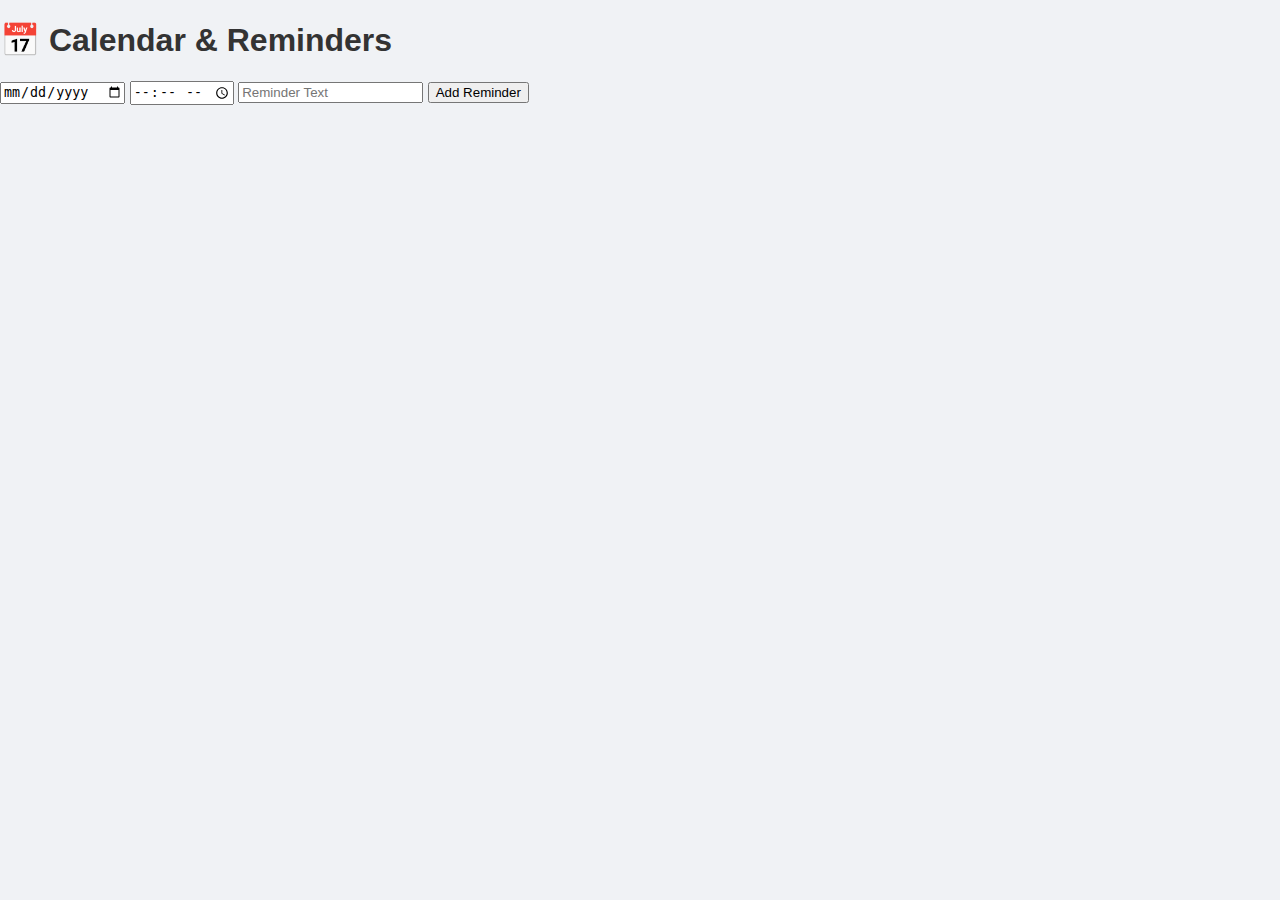
<file: calendar.html>
<!DOCTYPE html>
<html lang="en">
<head>
  <meta charset="UTF-8" />
  <title>Calendar & Reminders</title>
  <link rel="stylesheet" href="style.css" />
  <script src="app.js" defer></script>
</head>
<body>
  <header><h1>📅 Calendar & Reminders</h1></header>
  <main>
    <input type="date" id="reminderDate" />
    <input type="time" id="reminderTime" />
    <input id="reminderText" placeholder="Reminder Text" />
    <button onclick="addReminder()">Add Reminder</button>
    <div id="reminderList"></div>
  </main>
</body>
</html>
</file>
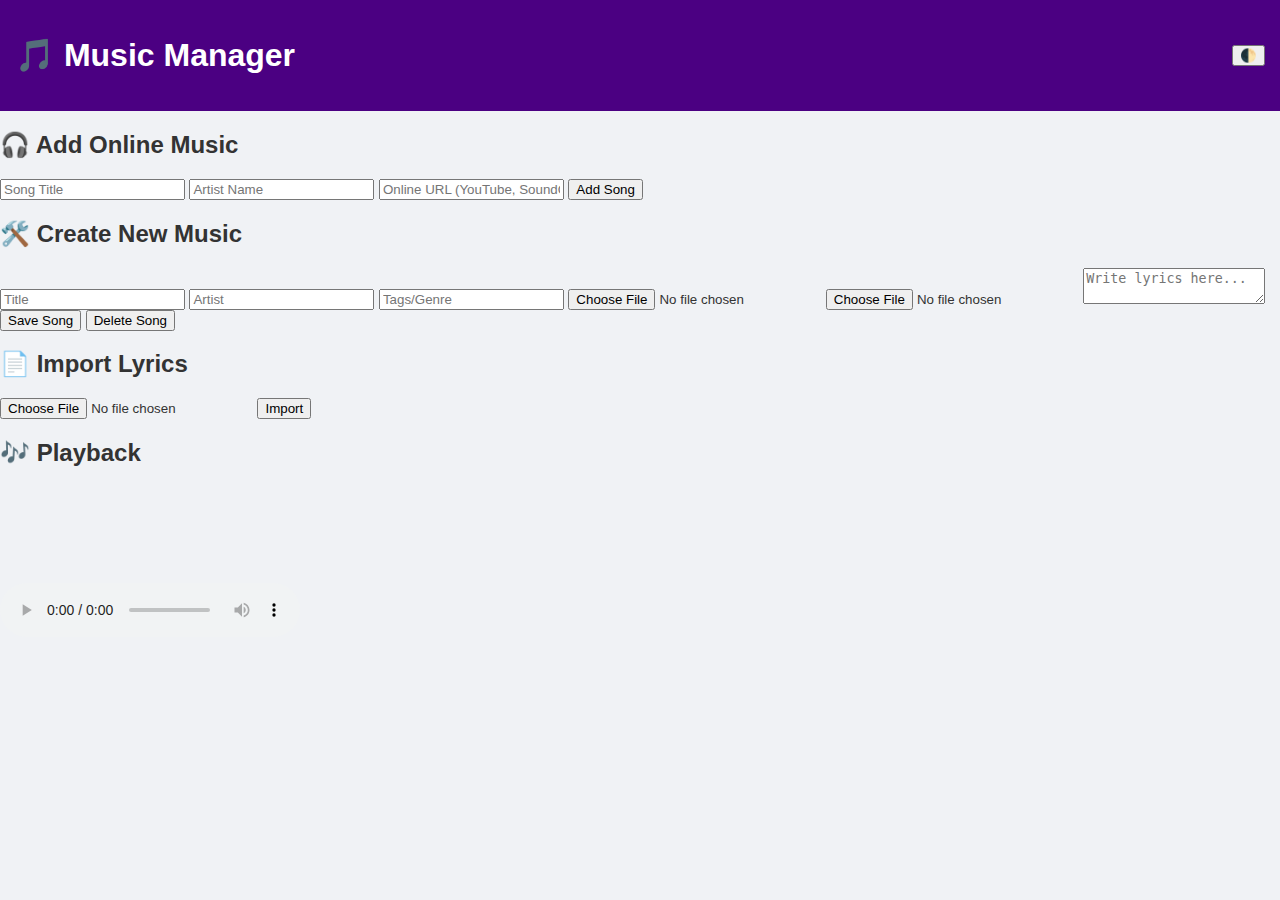
<file: music.html>
<!DOCTYPE html>
<html lang="en">
<head>
  <meta charset="UTF-8" />
  <meta name="viewport" content="width=device-width, initial-scale=1.0" />
  <title>Music Manager</title>
  <link rel="stylesheet" href="style.css" />
  <script src="app.js" defer></script>
</head>
<body>
  <nav class="top-nav">
    <h1>🎵 Music Manager</h1>
    <button onclick="toggleTheme()">🌓</button>
  </nav>

  <main>
    <!-- Online Music Section -->
    <section>
      <h2>🎧 Add Online Music</h2>
      <input id="onlineTitle" placeholder="Song Title" />
      <input id="onlineArtist" placeholder="Artist Name" />
      <input id="onlineURL" placeholder="Online URL (YouTube, SoundCloud...)" />
      <button onclick="addOnlineMusic()">Add Song</button>
      <div id="onlineMusicList"></div>
    </section>

    <!-- Create New Music Section -->
    <section>
      <h2>🛠️ Create New Music</h2>
      <input id="newTitle" placeholder="Title" />
      <input id="newArtist" placeholder="Artist" />
      <input id="newTags" placeholder="Tags/Genre" />
      <input type="file" id="audioUpload" accept="audio/*" />
      <input type="file" id="coverUpload" accept="image/*" />
      <textarea id="lyricsEditor" placeholder="Write lyrics here..."></textarea>
      <button onclick="saveNewSong()">Save Song</button>
      <button onclick="deleteSong()">Delete Song</button>
    </section>

    <!-- Lyrics Import Section -->
    <section>
      <h2>📄 Import Lyrics</h2>
      <input type="file" id="lyricsImport" accept=".docx,.txt,.md" />
      <button onclick="importLyrics()">Import</button>
    </section>

    <!-- Playback Section -->
    <section>
      <h2>🎶 Playback</h2>
      <audio id="audioPlayer" controls></audio>
      <canvas id="waveform"></canvas>
    </section>
  </main>
</body>
</html>
</file>
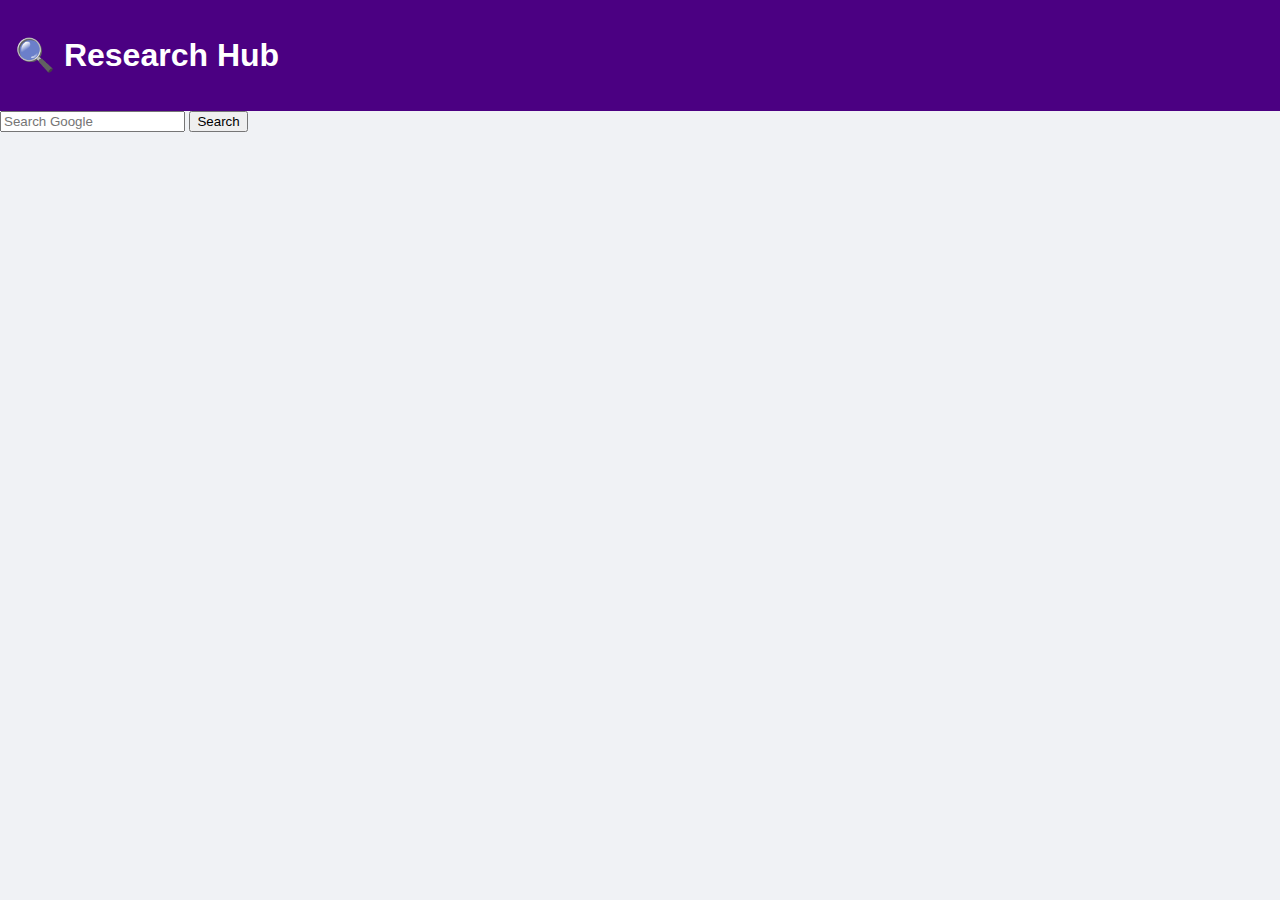
<file: research.html>
<!DOCTYPE html>
<html lang="en">
<head>
  <meta charset="UTF-8" />
  <meta name="viewport" content="width=device-width, initial-scale=1.0" />
  <title>Research Hub</title>
  <link rel="stylesheet" href="style.css" />
  <script src="app.js" defer></script>
</head>
<body>
  <nav class="top-nav"><h1>🔍 Research Hub</h1></nav>
  <main>
    <input id="searchQuery" placeholder="Search Google" />
    <button onclick="searchGoogle()">Search</button>
    <iframe id="googleFrame" width="100%" height="400" style="border:none;"></iframe>
  </main>
</body>
</html>
</file>
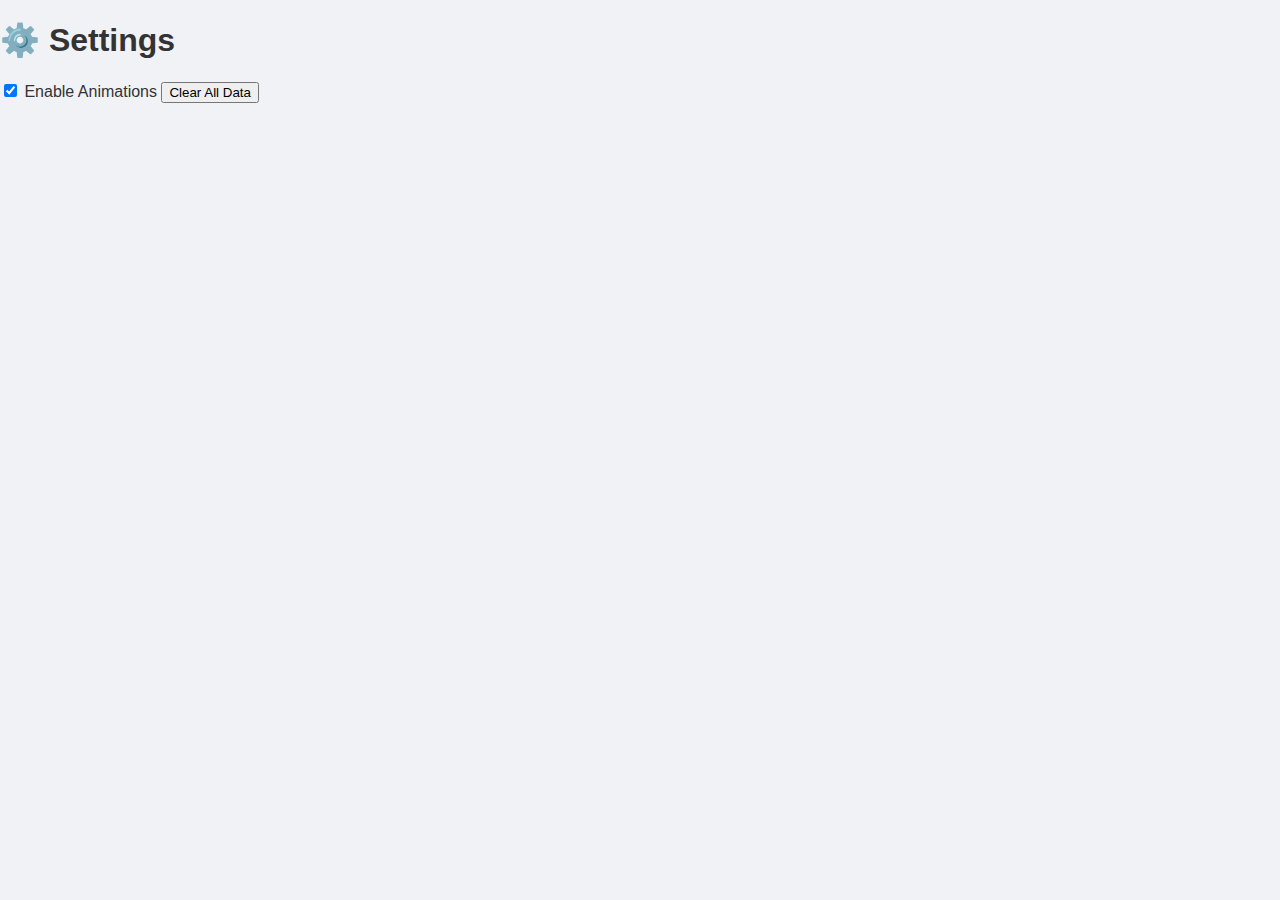
<file: settings.html>
<!DOCTYPE html>
<html lang="en">
<head>
  <meta charset="UTF-8" />
  <title>Settings</title>
  <link rel="stylesheet" href="style.css" />
  <script src="app.js" defer></script>
</head>
<body>
  <header><h1>⚙️ Settings</h1></header>
  <main>
    <label><input type="checkbox" id="toggleAnimations" checked /> Enable Animations</label>
    <button onclick="clearData()">Clear All Data</button>
  </main>
</body>
</html>
</file>
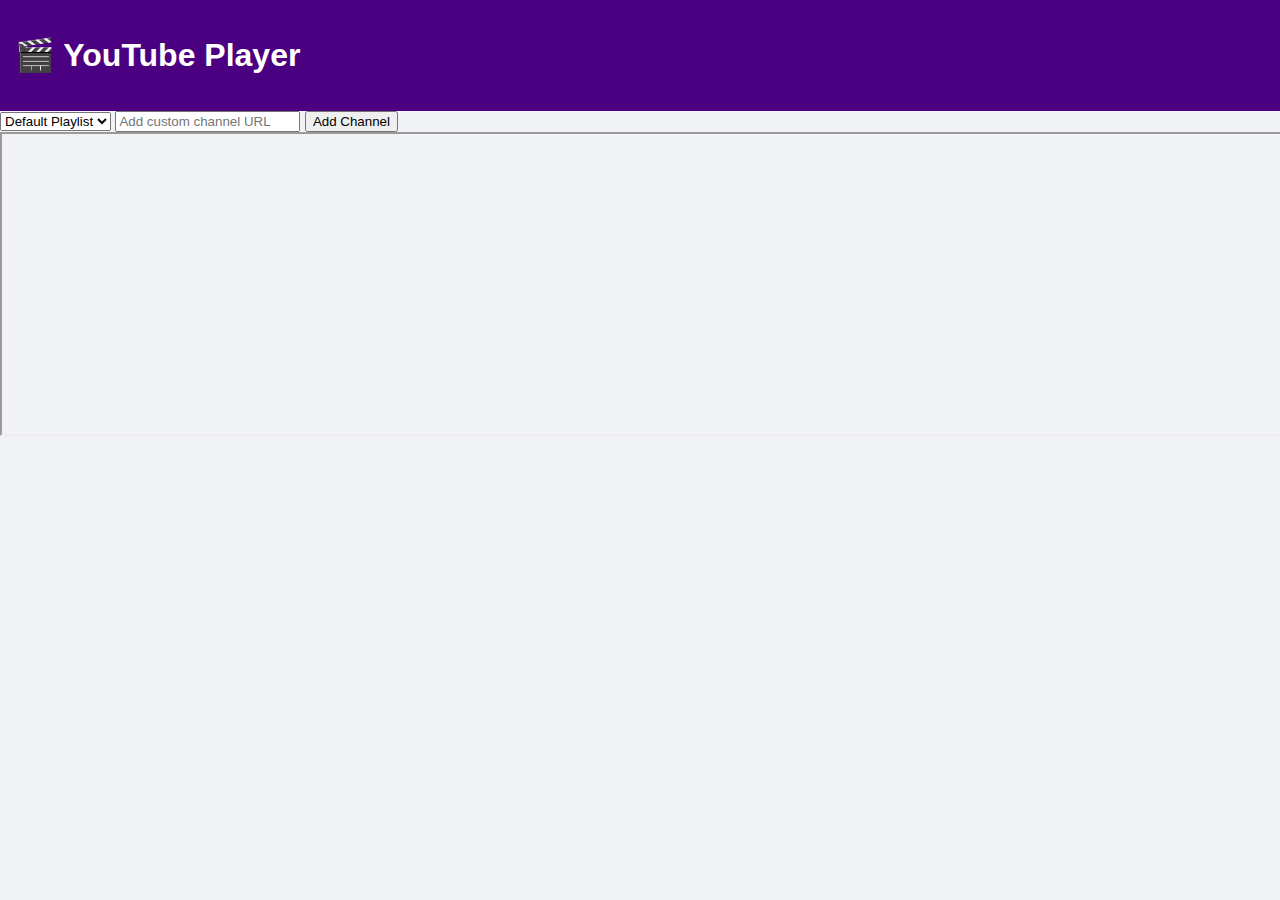
<file: youtube.html>
<!DOCTYPE html>
<html lang="en">
<head>
  <meta charset="UTF-8" />
  <meta name="viewport" content="width=device-width, initial-scale=1.0" />
  <title>YouTube Player</title>
  <link rel="stylesheet" href="style.css" />
  <script src="app.js" defer></script>
</head>
<body>
  <nav class="top-nav"><h1>🎬 YouTube Player</h1></nav>
  <main>
    <select id="channelSelect">
      <option value="https://www.youtube.com/embed/videoseries?list=PL">Default Playlist</option>
    </select>
    <input id="customChannel" placeholder="Add custom channel URL" />
    <button onclick="addChannel()">Add Channel</button>
    <iframe id="ytPlayer" width="100%" height="300" allow="autoplay"></iframe>
  </main>
</body>
</html>
</file>
<file: style.css>
:root {
  --bg: #f0f2f5;
  --text: #333;
  --accent: #4b0082;
  --card-bg: #fff;
}
body.dark {
  --bg: #1e1e1e;
  --text: #eee;
  --card-bg: #2c2c2c;
}
body {
  margin: 0;
  font-family: 'Segoe UI', sans-serif;
  background: var(--bg);
  color: var(--text);
}
.top-nav {
  background: var(--accent);
  color: white;
  padding: 15px;
  display: flex;
  justify-content: space-between;
  align-items: center;
}
.dashboard {
  display: grid;
  grid-template-columns: 1fr;
  gap: 15px;
  padding: 20px;
}
.card {
  background: var(--card-bg);
  border: 2px solid var(--accent);
  border-radius: 10px;
  padding: 20px;
  text-align: center;
  text-decoration: none;
  color: var(--accent);
  font-size: 1.2em;
  transition: transform 0.2s ease;
}
.card:hover {
  transform: scale(1.05);
}
@media (min-width: 600px) {
  .dashboard {
    grid-template-columns: repeat(2, 1fr);
  }
</file>
